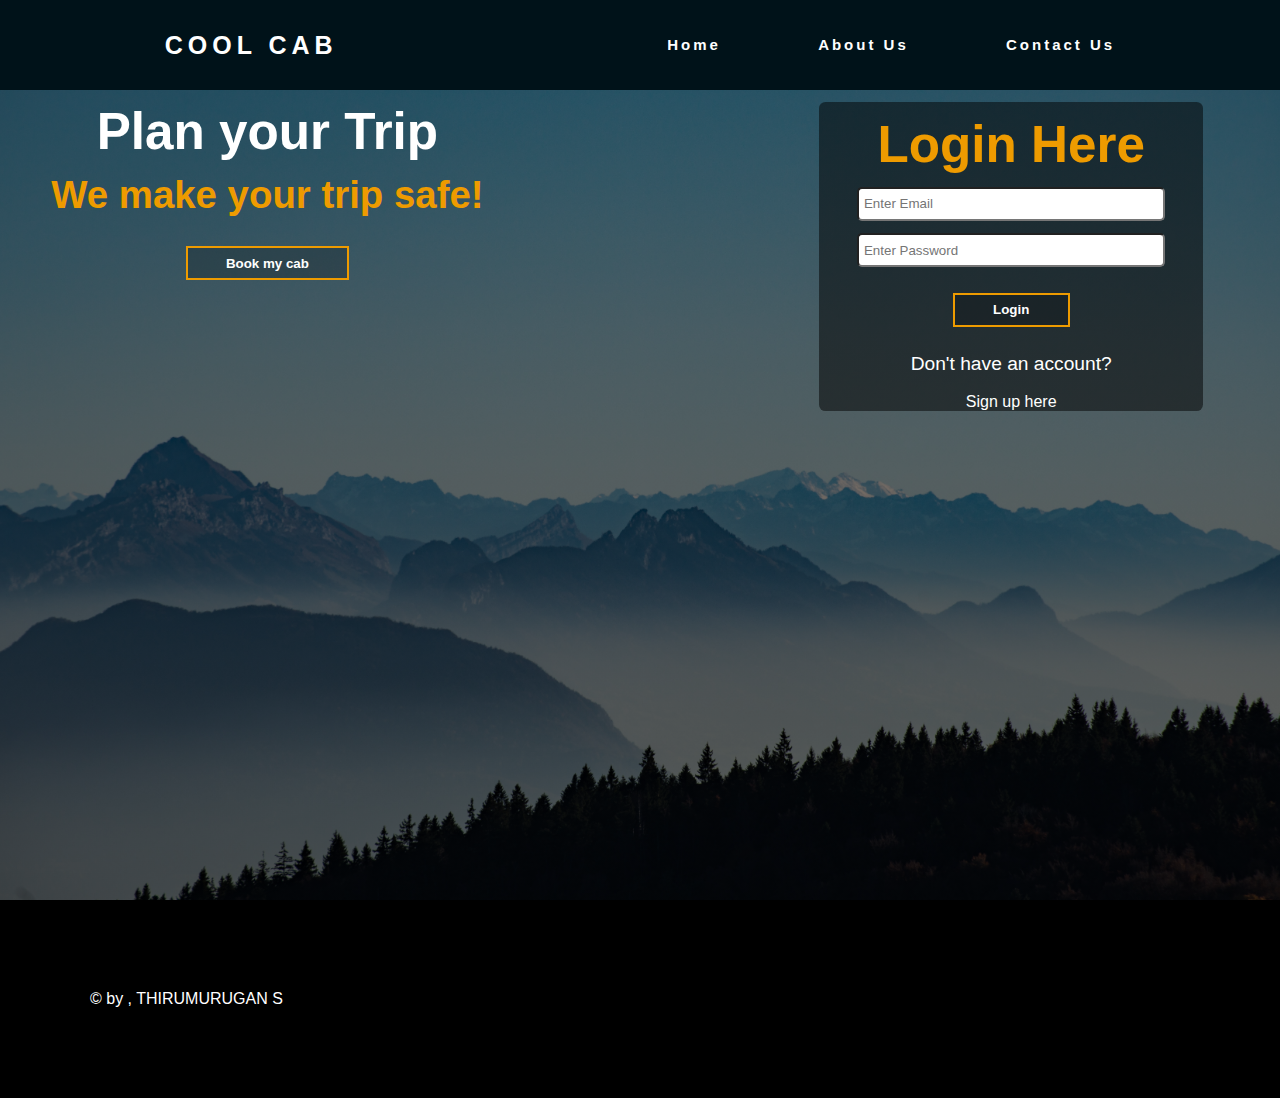
<file: cool cab/index.html>
<!DOCTYPE html>
<html>

<head>
    <link rel="stylesheet" href="index.css">
    <link rel="stylesheet" href="footbar.css">
    <link rel="stylesheet" href="navbar.css"> 
    <title>Cool cab</title>
</head>

<body>
    <nav>
        <div class="logo">
            <h4>Cool Cab</h4>
        </div>
        <ul class="nav-links">
            <li><a href="index.html">Home</a></li>
            <li><a href="about.html">About Us</a></li>
            <li><a href="contact.html">Contact Us</a></li>
        </ul>
        
    </nav>
    <div class="header">

        <div class="content">
            <div class="class1">
                <h2>Plan your Trip <br> <span>We make your trip safe!</span> </h2>
                
                </p>
                
                <div class="btn">
                    <a
                        href="./content.html"><button>Book my cab</button></a>
                </div>
            </div>

            <div>
                <form action="./content.html" class="form">
                    <h2>Login Here</h2>
                <input type="email" placeholder="Enter Email" required>
                <br>
                <input type="password" name="" placeholder="Enter Password " required>
                <br>
                
                <div class="btn">
                    <a
                        href="content.html"><button>Login</button></a>
                </div>

                <p class="link">Don't have an account?</p><br>
                <a href="signup.html">Sign up here</a>
                </form>
            </div>
        </div>


    </div>
    <div class="footer">
        <p>&#169 by , THIRUMURUGAN S</p>
    </div>

</body>

</html>
</file>
<file: cool cab/index.css>
*{
    margin: 0px;
    padding: 0px;
    font-family: 'Open Sans', sans-serif;

}

.header{
    min-height: 100vh;
    background: linear-gradient(rgba(0,0,0,0.5),rgba(0,0,0,0.5)), url(images/bg-index.jpg) center/cover fixed no-repeat;
}

.content{

    text-align: center;
    width:fit-content;
    padding-top:8vw;
    padding-left:4vw;
    color: #fff;
    display: flex;
    justify-content: space-between;
    width: 90%;
    padding-bottom: 5vh;
}



.class1 h2{
    font-size: 4vw;
}

.class1 span{
    color:#ee9b00;
    font-size: 3vw;
}

.class1 p{
    font-size: 3vw;
}

.content span2{
    color:#ee9b00;
    font-size: 4vw;
}

.destination input{
    margin-top: 2vw;
    width: 20vw;
    padding: 1vh;
    border-radius: .5vw;
}


.form{
    width: 30vw;
    height: auto;
    background: linear-gradient(rgba(0,0,0,0.5)50%,rgba(0,0,0,0.5)50%);
    top: 10vw;
    border-radius:0.5vw;
}

.form h2{
    font-size: 4vw;
    padding-top: 1vw;
    color:#ee9b00
}

.form input{
    width:23vw;
    height:2vw;
    margin-top: 1vw;
    border-radius: 5px;
    padding: 2px 5px;
}

.form p{
    font-size: 1.5vw;
    padding-top: 2vw;
}

.form a{
    margin:0px;
    padding:0px;
    text-decoration: none;
    color:#fff
}

.form a:hover{
    color: #0a9396;
}
.btn{
    margin-top: 2vw;
}



.btn a button{
    
    padding:0.6vw 3vw;
    background-color: rgba(0,0,0,0.2);
    border-width: 0.2vw;
    border-color: #ee9b00;
    border-style: solid;
    font-weight: bold;
    color:#fff;
    box-shadow: inset 0 0 0 0 #ee9b00;
    text-decoration: none;
    transition: ease-out 0.5s;

}



.btn a button:hover{
    box-shadow: inset 200px 0 0 0 #ee9b00;
    position:relative;
    color:white;   
    cursor: pointer;     
}
</file>
<file: cool cab/footbar.css>
.footer{
    min-height: 1.5vw;
    background-color: black;
    display: flex;
    align-items: center;     
}

.footer p{
    padding:10vh;
    color:white;      
}

.social_links {
    margin-left:auto;
    margin-right: 10vh;
}

.social_links a{
    padding: 1vw;
}

.fa-brands{
    color:white;
}
</file>
<file: cool cab/navbar.css>
nav{
    display:flex;
    justify-content:space-around;
    align-items: center;
    min-height: 10vh;
    background-color: #001219;
    font-family: 'Open Sans', sans-serif;
    position:fixed;
    width: 100%;
    z-index: 1;
}

.logo{
    color: white;
    text-transform:uppercase;
    letter-spacing:5px;
    font-size:25px;
}

.nav-links{
    display: flex;
    justify-content:space-between;
    width:35%;
}

.nav-links li{
    list-style:none;
}

.nav-links a{
    color: white;
    text-decoration: none;
    letter-spacing: 3px;
    font-weight:bold;
    font-size:15px;
}

.nav-links a:hover{
    color: #ee9b00;
}

.fa-solid{
    color:white;
}
</file>
